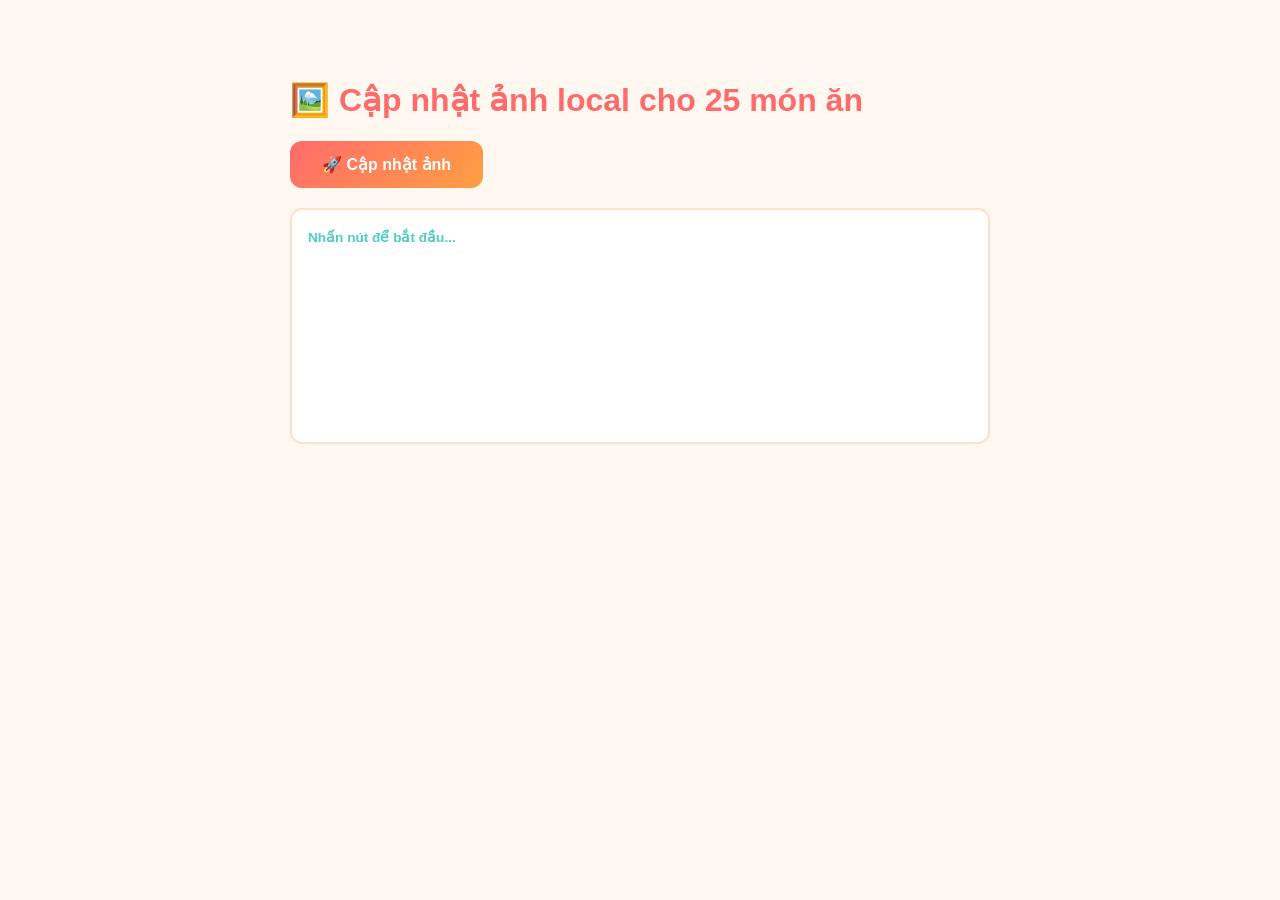
<file: Update images.html>
<!doctype html>
<html lang="vi">
  <head>
    <meta charset="UTF-8" />
    <title>Update Images - NutriCheck</title>
    <style>
      body {
        font-family: sans-serif;
        max-width: 700px;
        margin: 40px auto;
        padding: 20px;
        background: #fff8f0;
      }
      h1 {
        color: #ff6b6b;
      }
      button {
        background: linear-gradient(135deg, #ff6b6b, #ff9f43);
        color: white;
        border: none;
        padding: 14px 32px;
        border-radius: 12px;
        font-size: 1rem;
        font-weight: 700;
        cursor: pointer;
        margin-bottom: 20px;
      }
      #log {
        background: white;
        border: 2px solid #ffe0cc;
        border-radius: 12px;
        padding: 16px;
        min-height: 200px;
        font-size: 0.85rem;
        line-height: 1.8;
      }
      .ok {
        color: #2a7a3a;
      }
      .err {
        color: #ff4757;
      }
      .info {
        color: #4ecdc4;
        font-weight: 700;
      }
    </style>
  </head>
  <body>
    <h1>🖼️ Cập nhật ảnh local cho 25 món ăn</h1>
    <button onclick="updateImages()">🚀 Cập nhật ảnh</button>
    <div id="log"><span class="info">Nhấn nút để bắt đầu...</span></div>

    <script>
      const API_BASE = "https://6a09e0f0e7e3f433d4838906.mockapi.io";
      const logEl = document.getElementById("log");

      const imageMap = {
        "Cơm trắng": "img/com-trang.jpg",
        "Ức gà nướng": "img/uc-ga-nuong.jpg",
        "Salad rau trộn": "img/salad-rau-tron.jpg",
        "Sinh tố chuối": "img/sinh-to-chuoi.jpg",
        "Phở bò": "img/pho-bo.jpg",
        "Bún bò Huế": "img/bun-bo-hue.jpg",
        "Bánh mì thịt": "img/banh-mi-thit.jpg",
        "Cơm tấm sườn": "img/com-tam-suon.jpg",
        "Trứng luộc": "img/trung-luoc.jpg",
        "Đậu hũ chiên": "img/dau-hu-chien.jpg",
        "Cá hồi áp chảo": "img/ca-hoi-ap-chao.jpg",
        "Tôm hấp": "img/tom-hap.jpg",
        "Bông cải xanh luộc": "img/bong-cai-xanh.jpg",
        "Cà rốt luộc": "img/ca-rot-luoc.jpg",
        "Rau muống xào": "img/rau-muong-xao.jpg",
        "Dưa hấu": "img/dua-hau.jpg",
        "Xoài chín": "img/xoai-chin.jpg",
        "Táo đỏ": "img/tao-do.jpg",
        "Sữa chua không đường": "img/sua-chua.jpg",
        "Sữa tươi không đường": "img/sua-tuoi.jpg",
        "Yến mạch nấu": "img/yen-mach.jpg",
        "Khoai lang luộc": "img/khoai-lang.jpg",
        "Hạt hạnh nhân": "img/hat-hanh-nhan.jpg",
        "Bơ (trái)": "img/bo-trai.jpg",
        "Gạo lứt nấu": "img/gao-lut.jpg",
      };

      function log(msg, type = "ok") {
        logEl.innerHTML += `<div class="${type}">${msg}</div>`;
        logEl.scrollTop = logEl.scrollHeight;
      }

      async function updateImages() {
        logEl.innerHTML = "";
        log("🔄 Đang tải danh sách món ăn...", "info");

        let foods;
        try {
          const res = await fetch(`${API_BASE}/foods`);
          foods = await res.json();
          log(`✅ Tìm thấy ${foods.length} món ăn`, "ok");
        } catch (e) {
          log("❌ Không tải được: " + e.message, "err");
          return;
        }

        log(`🖼️ Bắt đầu cập nhật ảnh...`, "info");
        let success = 0;

        for (const food of foods) {
          const newImage = imageMap[food.name];
          if (!newImage) {
            log(`⚠️ Không có ảnh cho: ${food.name}`, "err");
            continue;
          }
          try {
            const res = await fetch(`${API_BASE}/foods/${food.id}`, {
              method: "PUT",
              headers: { "Content-Type": "application/json" },
              body: JSON.stringify({ ...food, image: newImage }),
            });
            if (!res.ok) throw new Error(res.status);
            success++;
            log(`✅ [${success}/${foods.length}] ${food.name} → ${newImage}`);
          } catch (e) {
            log(`❌ Thất bại: ${food.name} — ${e.message}`, "err");
          }
          await new Promise((r) => setTimeout(r, 200));
        }

        log(
          `🎉 Hoàn thành! Đã cập nhật ${success}/${foods.length} món.`,
          "info",
        );
      }
    </script>
  </body>
</html>
</file>
